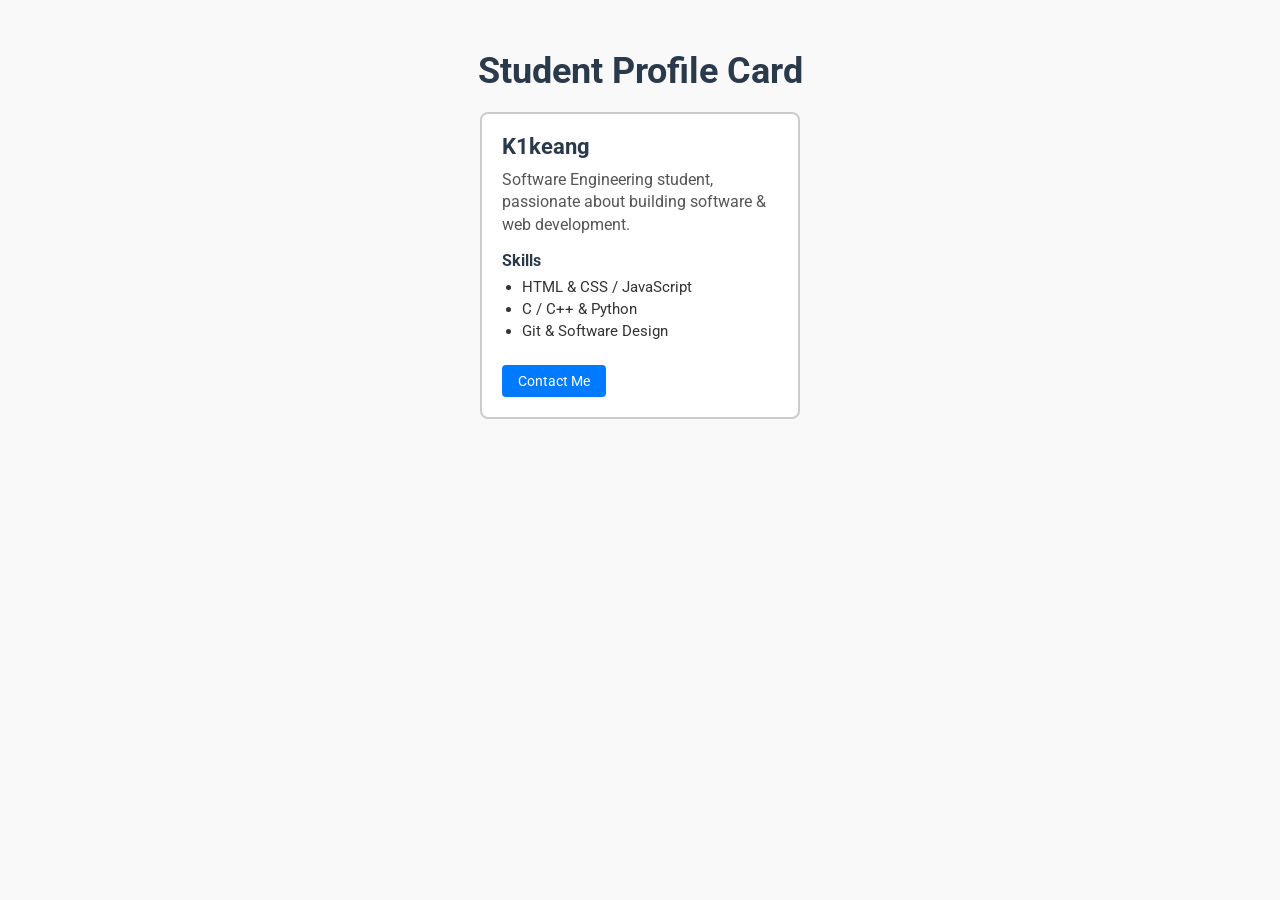
<file: index.html>
<!DOCTYPE html>
<html lang="en">
<head>
    <meta charset="UTF-8">
    <meta name="viewport" content="width=device-width, initial-scale=1.0">
    <title>Lab 2 - Student Profile Card</title>
    <link rel="stylesheet" href="style.css">
</head>
<body>

    <!-- Part 2: Structure & Semantic HTML -->
    <header>
        <h1>Student Profile Card</h1>
    </header>

    <article class="profile-card">
        <h2>K1keang</h2>
        <p class="bio">Software Engineering student,<br>passionate about building software & web development.</p>
        
        <section>
            <h3>Skills</h3>
            <ul>
                <li>HTML & CSS / JavaScript</li>
                <li>C / C++ & Python</li>
                <li>Git & Software Design</li>
            </ul>
        </section>

        <button id="contact-btn">Contact Me</button>
    </article>

</body>
</html>
</file>
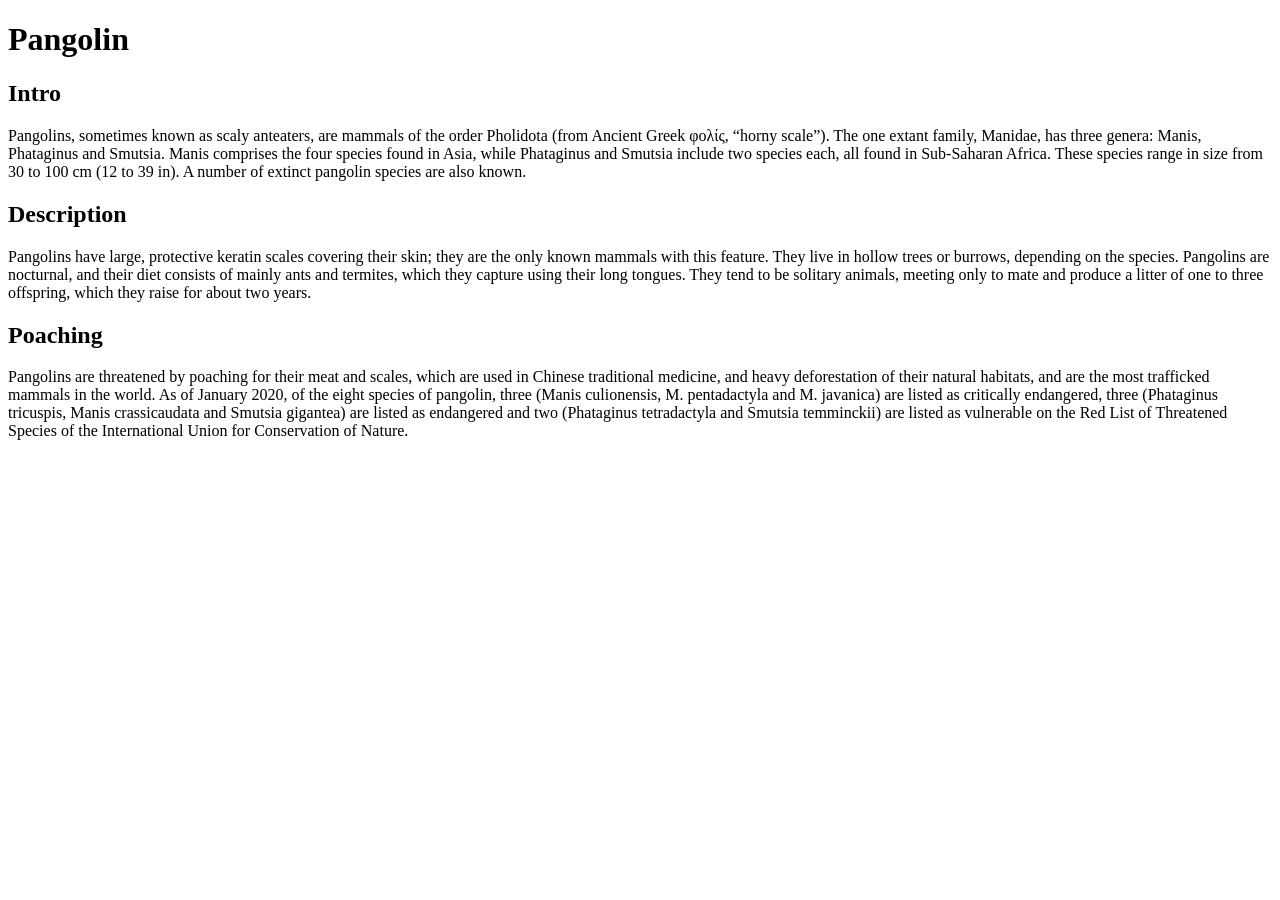
<file: ex1.html>
<!DOCTYPE html>
<html lang="en">
<head>
    <meta charset="UTF-8">
    <meta name="viewport" content="width=device-width, initial-scale=1.0">
    <title>Document</title>
</head>
<body>

    <h1> Pangolin </h1>

    <h2> Intro</h2>

    <p>Pangolins, sometimes known as scaly anteaters, are mammals of the order Pholidota (from Ancient Greek φολίς, “horny scale”). The one extant family, Manidae, has three genera: Manis, Phataginus and Smutsia. Manis comprises the four species found in Asia, while Phataginus and Smutsia include two species each, all found in Sub-Saharan Africa. These species range in size from 30 to 100 cm (12 to 39 in). A number of extinct pangolin species are also known.</p>

    <h2>Description</h2>

    <p>Pangolins have large, protective keratin scales covering their skin; they are the only known mammals with this feature. They live in hollow trees or burrows, depending on the species. Pangolins are nocturnal, and their diet consists of mainly ants and termites, which they capture using their long tongues. They tend to be solitary animals, meeting only to mate and produce a litter of one to three offspring, which they raise for about two years.</p>

    <h2>Poaching</h2>
    <p>Pangolins are threatened by poaching for their meat and scales, which are used in Chinese traditional medicine, and heavy deforestation of their natural habitats, and are the most trafficked mammals in the world. As of January 2020, of the eight species of pangolin, three (Manis culionensis, M. pentadactyla and M. javanica) are listed as critically endangered, three (Phataginus tricuspis, Manis crassicaudata and Smutsia gigantea) are listed as endangered and two (Phataginus tetradactyla and Smutsia temminckii) are listed as vulnerable on the Red List of Threatened Species of the International Union for Conservation of Nature.</p>
    
</body>
</html>
</file>
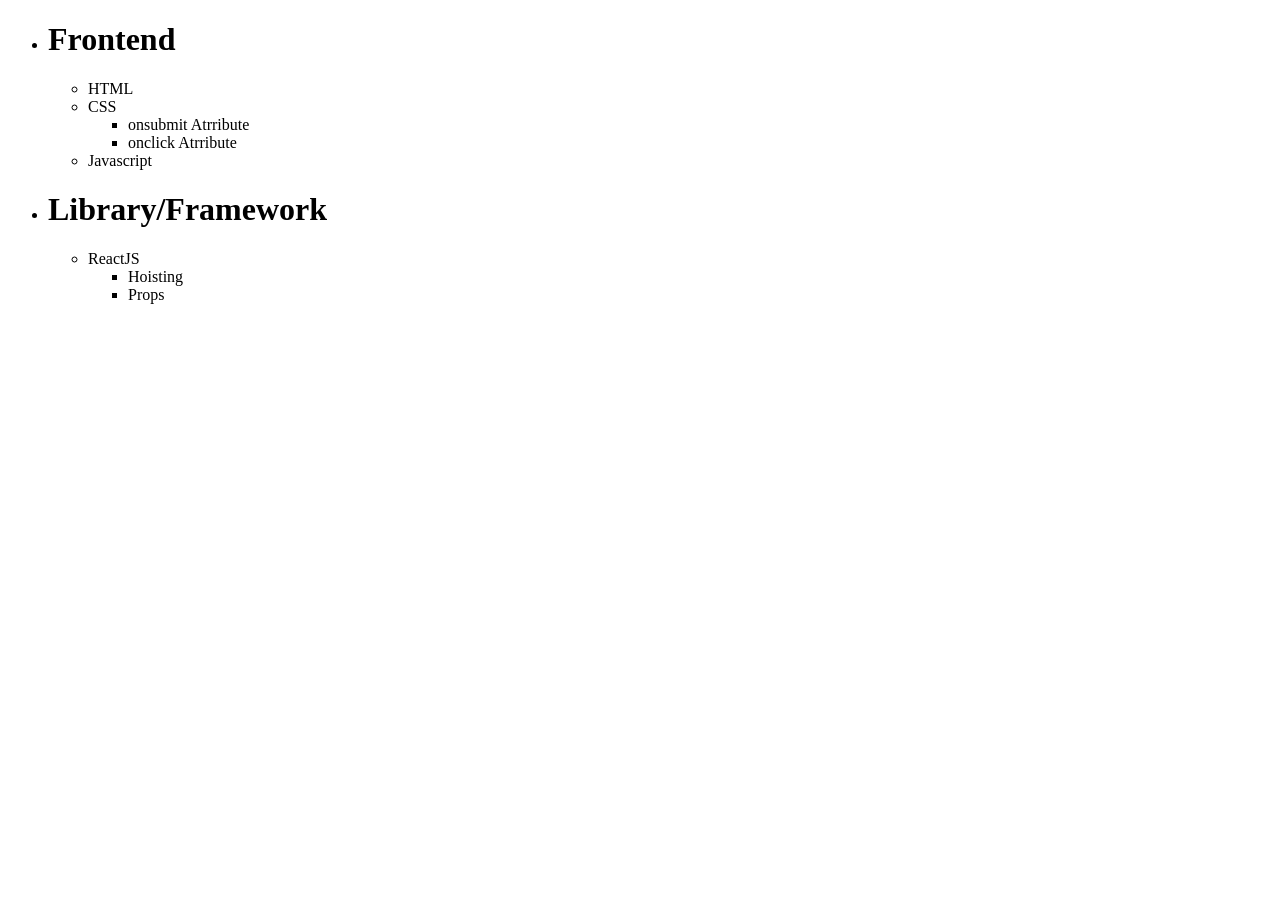
<file: ex2.html>
<!DOCTYPE html>
<html lang="en">
<head>
    <meta charset="UTF-8">
    <meta name="viewport" content="width=device-width, initial-scale=1.0">
    <title>Document</title>
</head>
<body>
   <ul>
    <li>
    <h1>Frontend</h1>
    </li>
   <ul>
        <li>HTML</li>
        <li>CSS</li>
   <ul>
            <li>onsubmit Atrribute</li>  
            <li>onclick Atrribute</li>
    </ul>
    <li>Javascript</li>
    </ul>
    </ul>
    <ul>
        <li>
            <H1>Library/Framework</H1>
        </li>
        <ul>
            <li>ReactJS</li>
        <ul>
            <li>Hoisting</li>
            <li>Props</li>
    </ul>
    </ul>
    </ul>
</body>
</html>
</file>
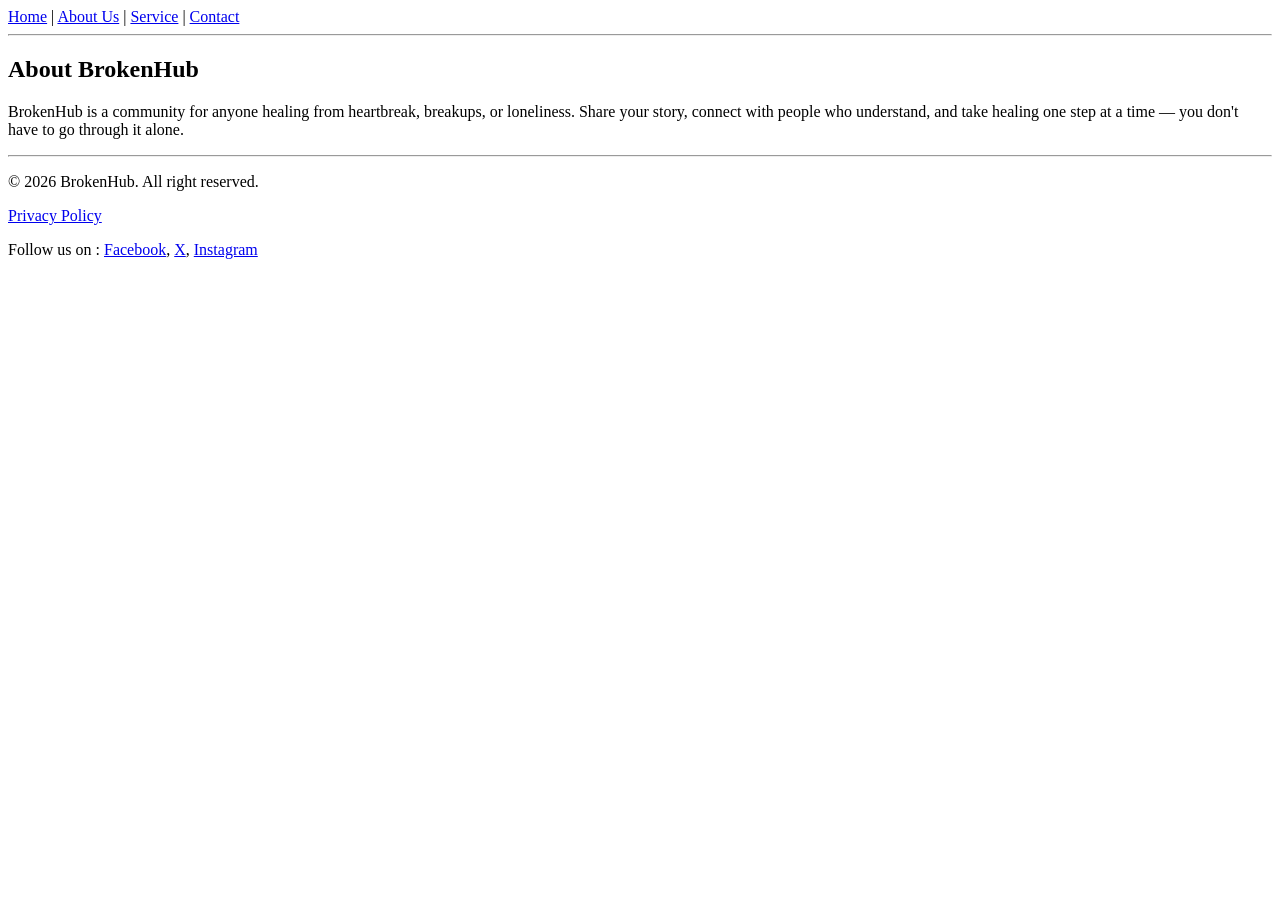
<file: ex3/about.html>
<!DOCTYPE html>
<html lang="en">
<head>
    <meta charset="UTF-8">
    <meta name="viewport" content="width=device-width, initial-scale=1.0">
    <title>Document</title>
</head>
<body>
    <nav>
        <a href="home.html">Home</a> | <a href="about.html">About Us</a> | <a href="service.html">Service</a> | <a href="contact.html">Contact</a>
    </nav>
    <hr>
    <h2>About BrokenHub</h2>
    <p>BrokenHub is a community for anyone healing from heartbreak, breakups, or loneliness. Share your story, connect with people who understand, and take healing one step at a time — you don't have to go through it alone.</p>
    <hr>
    <p>&copy 2026 BrokenHub. All right reserved.</p>
<p><a href="#">Privacy Policy</a></p>
Follow us on : <a href="#">Facebook</a>, <a href="#">X</a>, <a href="#">Instagram</a>

</body>
</html>
</file>
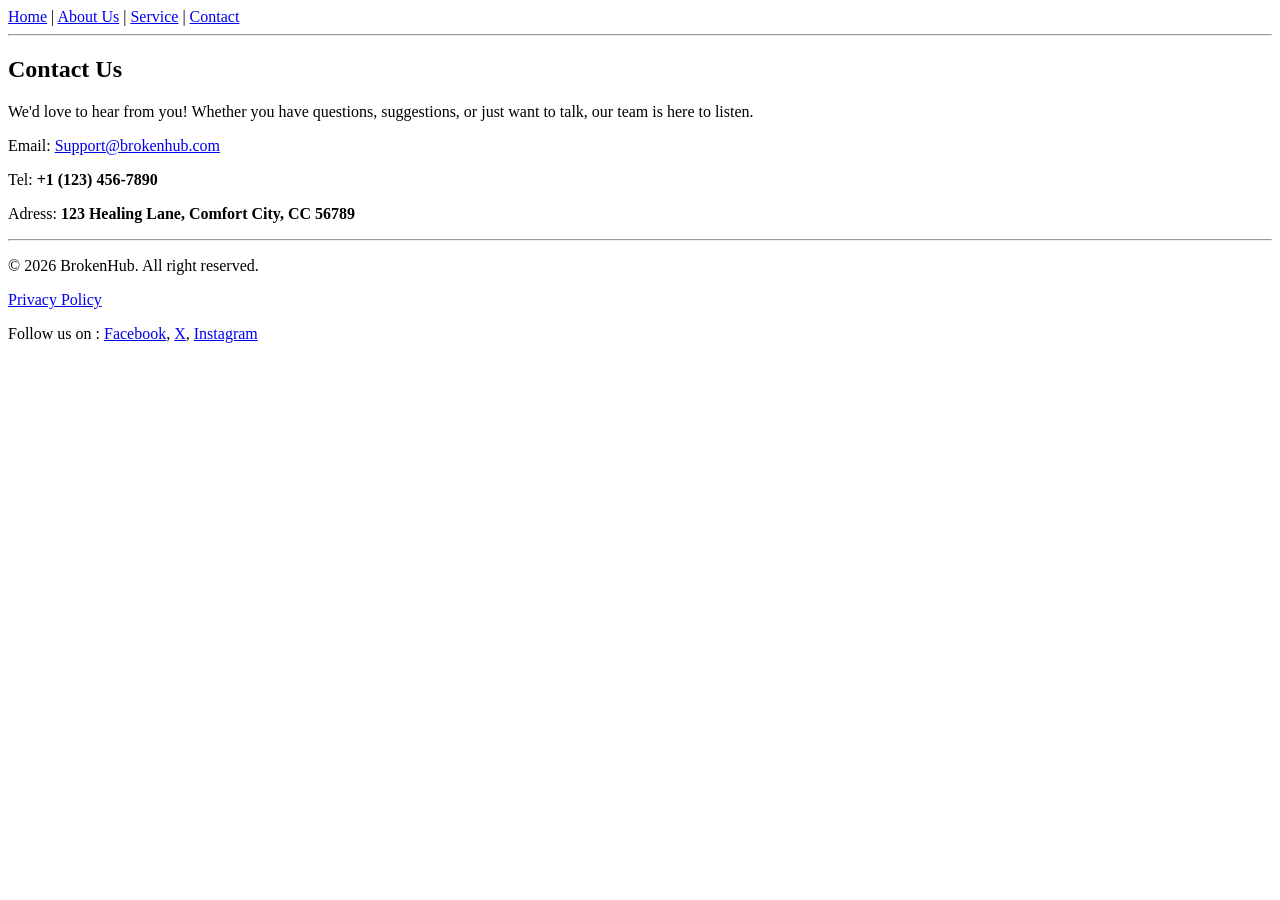
<file: ex3/contact.html>
<!DOCTYPE html>
<html lang="en">
<head>
    <meta charset="UTF-8">
    <meta name="viewport" content="width=device-width, initial-scale=1.0">
    <title>Document</title>
</head>
<body>
     <nav>
        <a href="home.html">Home</a> | <a href="about.html">About Us</a> | <a href="service.html">Service</a> | <a href="contact.html">Contact</a>
    </nav>
    <hr>
    <h2>Contact Us</h2>
    <p>We'd love to hear from you! Whether you have questions, suggestions, or just want to talk, our team is here to listen. </p>
    <p>Email: <a href="#">Support@brokenhub.com</a></p>
    <p>Tel: <b>+1 (123) 456-7890</b></p>
    <p>Adress: <b>123 Healing Lane, Comfort City, CC 56789</b></p>
    <hr>
    <p>&copy 2026 BrokenHub. All right reserved.</p>
<p><a href="#">Privacy Policy</a></p>
Follow us on : <a href="#">Facebook</a>, <a href="#">X</a>, <a href="#">Instagram</a>
</body>
</html>
</file>
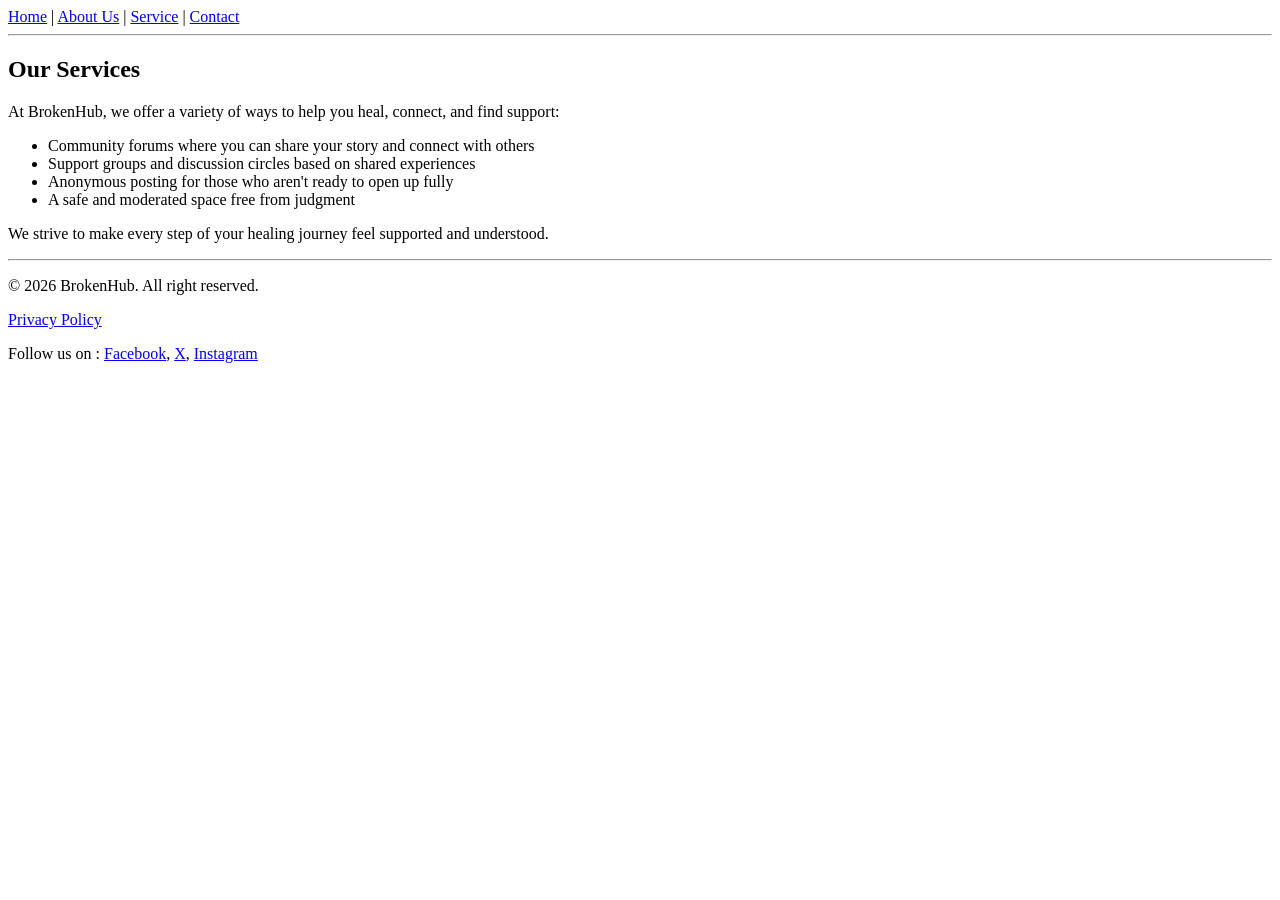
<file: ex3/service.html>
<!DOCTYPE html>
<html lang="en">
<head>
    <meta charset="UTF-8">
    <meta name="viewport" content="width=device-width, initial-scale=1.0">
    <title>Document</title>
</head>
<body>
    <nav>
        <a href="home.html">Home</a> | <a href="about.html">About Us</a> | <a href="service.html">Service</a> | <a href="contact.html">Contact</a>
    </nav>
    <hr>
    <h2>Our Services</h2>
    <p>At BrokenHub, we offer a variety of ways to help you heal, connect, and find support:</p>
    <ul>
        <li>Community forums where you can share your story and connect with others</li>
        <li>Support groups and discussion circles based on shared experiences</li>
        <li>Anonymous posting for those who aren't ready to open up fully</li>
        <li>A safe and moderated space free from judgment</li>
    </ul>
    <p>We strive to make every step of your healing journey feel supported and understood.</p>
    <hr>
    <p>&copy 2026 BrokenHub. All right reserved.</p>
<p><a href="#">Privacy Policy</a></p>
Follow us on : <a href="#">Facebook</a>, <a href="#">X</a>, <a href="#">Instagram</a>
</body>
</body>
</html>
</file>
<file: style.css>
/* Part 4: Import Google Font */
@import url('https://fonts.googleapis.com/css2?family=Roboto&display=swap');

/* Part 1: Setup & CSS Linking - Universal Selector */
* {
    margin: 0;
    padding: 0;
    box-sizing: border-box;
}

/* Part 4: Colors & Text Styling */
body {
    background-color: #f9f9f9;
    font-family: 'Roboto', sans-serif;
    padding: 20px;
}

header {
    margin-top: 30px;
    margin-bottom: 20px;
}

/* Headings with distinct text color */
h1, h2, h3 {
    color: #2b3a4a;
}

/* Part 3: CSS Selectors Practice - Element Selector */
h1 {
    text-align: center;
    font-size: 36px;
}

/* Part 5: Box Model Implementation */
.profile-card {
    width: 320px;
    margin: 20px auto;
    padding: 20px;
    border: 2px solid #ccc;
    background-color: #ffffff;
    border-radius: 8px;
}

.profile-card h2 {
    font-size: 22px;
    margin-bottom: 10px;
}

/* Part 3: Class Selector */
.bio {
    color: #555;
    font-size: 16px;
    line-height: 1.4;
    margin-bottom: 15px;
}

.profile-card section h3 {
    font-size: 16px;
    margin-bottom: 8px;
}

.profile-card ul {
    padding-left: 20px;
    margin-bottom: 15px;
}

.profile-card ul li {
    font-size: 15px;
    color: #333;
    margin-bottom: 4px;
}

/* Part 3: ID Selector & Part 5 Button Margin/Styling */
#contact-btn {
    background: #007BFF;
    color: white;
    border: none;
    padding: 8px 16px;
    border-radius: 4px;
    cursor: pointer;
    font-size: 14px;
    font-family: inherit;
    margin-top: 10px;
}

#contact-btn:hover {
    background: #0056b3;
}
</file>
